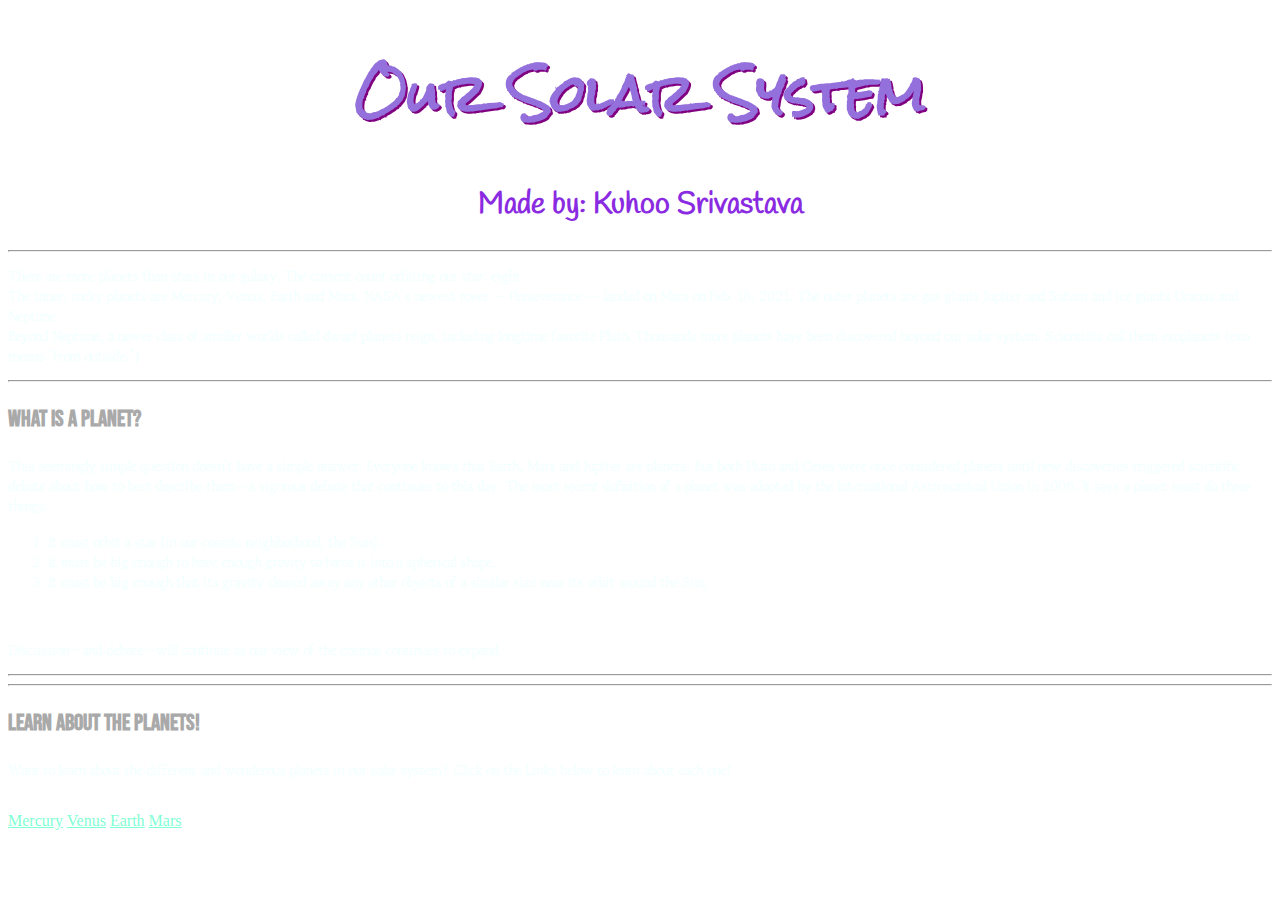
<file: index.html>
<!DOCTYPE html>
<html>
<head>
    <title>The Solar System!</title>
    <link rel="stylesheet" href="style.css">
    <link rel="preconnect" href="https://fonts.googleapis.com">
    <link rel="preconnect" href="https://fonts.gstatic.com" crossorigin>
    <link href="https://fonts.googleapis.com/css2?family=Rock+Salt&display=swap" rel="stylesheet">
    <link href="https://fonts.googleapis.com/css2?family=Handlee&display=swap" rel="stylesheet">
    <link href="https://fonts.googleapis.com/css2?family=Bebas+Neue&display=swap" rel="stylesheet">
    <link href="https://fonts.googleapis.com/css2?family=Gowun+Batang&display=swap" rel="stylesheet">
</head>

<body>
    <h1>Our Solar System</h1>
    <h2>Made by: Kuhoo Srivastava</h2>
    <hr>
    <p>
        There are more planets than stars in our galaxy. The current count orbiting our star: eight.
        <br>
        The inner, rocky planets are Mercury, Venus, Earth and Mars. NASA's newest rover — Perseverance — landed on Mars on Feb. 18, 2021. The outer planets are gas giants Jupiter and Saturn and ice giants Uranus and Neptune.
        <br>
        Beyond Neptune, a newer class of smaller worlds called dwarf planets reign, including longtime favorite Pluto. Thousands more planets have been discovered beyond our solar system. Scientists call them exoplanets (exo means "from outside.")
    </p>
    <hr>
    <h3>What is a Planet?</h3>
    <p>
        This seemingly simple question doesn't have a simple answer. Everyone knows that Earth, Mars and Jupiter are planets. But both Pluto and Ceres were once considered planets until new discoveries triggered scientific debate about how to best describe them—a vigorous debate that continues to this day. The most recent definition of a planet was adopted by the International Astronomical Union in 2006. It says a planet must do three things:
        <br>
    <ol>
        <li>It must orbit a star (in our cosmic neighborhood, the Sun).</li>
        <li>It must be big enough to have enough gravity to force it into a spherical shape.</li>
        <li>It must be big enough that its gravity cleared away any other objects of a similar size near its orbit around the Sun.</li>
    </ol>
    <br>
    <p>Discussion—and debate—will continue as our view of the cosmos continues to expand.</p>
    <hr>
    <hr>
    <h3>Learn about the planets!</h3>
    <p>Want to learn about the different and wonderous planets in our solar system? Click on the Links below to learn about each one!</p>
    <br>
    <a href="Mercury.html" target="_blank">Mercury</a>
    <a href="Venus.html">Venus</a>
    <a href="Earth.html">Earth</a>
    <a href="Mars.html">Mars</a>
</body></html>
</file>
<file: style.css>
body {
    color: azure;
    background-image: url(https://media.istockphoto.com/vectors/planets-in-space-with-stars-background-in-cartoon-style-solar-system-vector-id1221731288?k=6&m=1221731288&s=170667a&w=0&h=Ftai3xHD3FnTo1Mzy-M5LcPJ8dCxoLsMvw9XixV6aEk=);
    background-size: cover;
}

h1 {
    color: mediumpurple;
    font-family: 'Rock Salt', cursive;
    text-align: center;
    font-size: 50px;
    text-shadow: 2px 2px purple;
}

h2 {
    color: blueviolet;
    font-family: 'Handlee', cursive;
    text-align: center;
    font-size: 30px;
}

h3 {
    font-family: 'Bebas Neue', cursive;
    color: darkgray;
    text-shadow: 1px 1px white;
    font-size: 23px;
}

p,
li {
    font-family: 'Gowun Batang', serif;
    font-size: 14px;
}

a:link {
    color: aquamarine;
}

a:hover {
    color: cornflowerblue;
}
</file>
